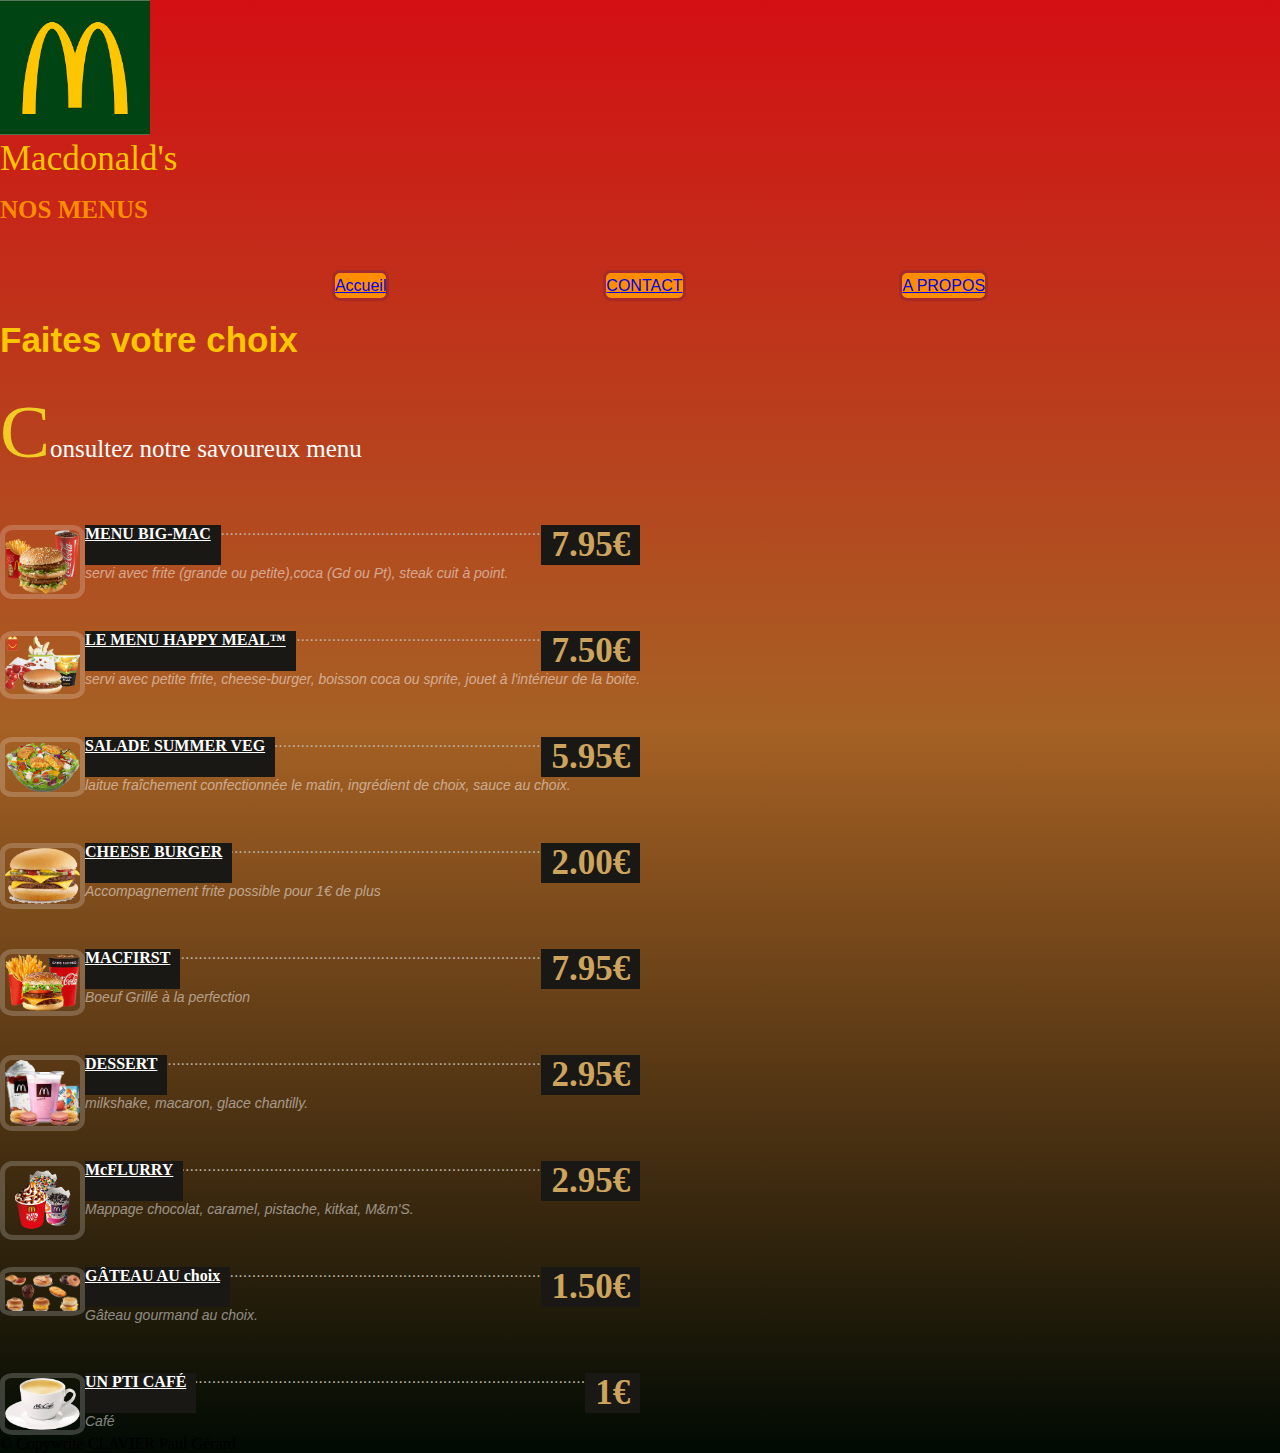
<file: Menu.html>
<!DOCTYPE html>
<html lang="fr">
<head>
	<title>MENU</title>
</head>
<link rel="stylesheet" type="text/css" href="css/menu.css">
<meta name="viewport" content="width=device-width, initial-scale=1.0">

   <link rel="stylesheet" href="https://cdnjs.cloudflare.com/ajax/libs/animate.css/4.1.1/animate.min.css"
  />
<script type="text/javascript"></script>

<body>
  
  <header class="header">
		<img class="image" src="img/logomacdo.png" width="150" alt=""><br/><span>Macdonald's</span>

    <h1>NOS MENUS</h1>

		<div class="table">
		<nav>
		   	<ul class="menu">
        	<li><a href="index.html"><i class="fas fa-hamburger"></i> Accueil</a></li>
        	<li><a href="contact.html"><i class="fas fa-hamburger"></i> CONTACT</a></li>
          <li><a href="apropos.html"><i class="fas fa-hamburger"></i> A PROPOS</a></li>
       		
       		 
      	</ul></div>
      </nav>

<section id="menu" class="menu section-bg">
    <div class="container" data-aos="fade-up">

<section id="menu" class="menu section-bg">
    <div class="container" data-aos="fade-up">

      <div class="section-title">
        <h2>Faites votre choix</h2>
        <p>Consultez notre savoureux menu</p>
      </div>

           <div class="row menu-container" data-aos="fade-up" data-aos-delay="200">

        <div class="col-lg-6 menu-item filter-starters">
          <img src="img/bigmac.png" class="menu-img" alt="">
          <div class="menu-content">
            <a href="#">MENU BIG-MAC</a><span>7.95€</span>
          </div>
          <div class="menu-ingredients">
            servi avec frite (grande ou petite),coca (Gd ou Pt), steak cuit à point.
          </div>
        </div>

        <div class="col-lg-6 menu-item filter-specialty">
          <img src="img/happymeal.png" class="menu-img" alt="">
          <div class="menu-content">
            <a href="#">LE MENU HAPPY MEAL™</a><span>7.50€</span>
          </div>
          <div class="menu-ingredients">
            servi avec petite frite, cheese-burger, boisson coca ou sprite, jouet à l'intérieur de la boite. 
          </div>
        </div>

        <div class="col-lg-6 menu-item filter-starters">
          <img src="img/saladesummerveg.png" class="menu-img" alt="">
          <div class="menu-content">
            <a href="#">SALADE SUMMER VEG</a><span>5.95€</span>
          </div>
          <div class="menu-ingredients">
           laitue fraîchement confectionnée le matin, ingrédient de choix, sauce au choix.
          </div>
        </div>

        
        <div class="col-lg-6 menu-item filter-salads">
          <img src="img/chees.png" class="menu-img" alt="">
          <div class="menu-content">
            <a href="#">CHEESE BURGER</a><span>2.00€</span>
          </div>
          <div class="menu-ingredients">
            Accompagnement frite possible pour 1€ de plus
          </div>
        </div>

        <div class="col-lg-6 menu-item filter-specialty">
          <img src="img/macfirst.png" class="menu-img" alt="">
          <div class="menu-content">
            <a href="#">MACFIRST</a><span>7.95€</span>
          </div>
          <div class="menu-ingredients">
            Boeuf Grillé à la perfection
          </div>
        </div>

        <div class="col-lg-6 menu-item filter-starters">
          <img src="img/dessert.png" class="menu-img" alt="">
          <div class="menu-content">
            <a href="#">DESSERT</a><span>2.95€</span>
          </div>
          <div class="menu-ingredients">
            milkshake, macaron, glace chantilly.
          </div>
        </div>

        <div class="col-lg-6 menu-item filter-salads">
          <img src="img/dessert2.png" class="menu-img" alt="">
          <div class="menu-content">
            <a href="#">McFLURRY</a><span>2.95€</span>
          </div>
          <div class="menu-ingredients">
            Mappage chocolat, caramel, pistache, kitkat, M&m'S.
          </div>
        </div>

        <div class="col-lg-6 menu-item filter-salads">
          <img src="img/macdogateau.png" class="menu-img" alt="">
          <div class="menu-content">
            <a href="#">GÂTEAU AU choix</a><span>1.50€</span>
          </div>
          <div class="menu-ingredients">
            Gâteau gourmand au choix.
          </div>
        </div>

        <div class="col-lg-6 menu-item filter-specialty">
          <img src="img/cafe2.png" class="menu-img" alt="">
          <div class="menu-content">
            <a href="#">UN PTI CAFÉ</a><span>1€</span>
          </div>
          <div class="menu-ingredients">
           Café
          </div>
        </div>
      </div>
    </div>
    </section><!-- End Menu Section -->
 
</body>
<footer> © Copywrite CLAVIER Paul Gérard </footer>
</html>
</file>
<file: css/menu.css>
/*----------------------VERSION MOBILE FIRST--------------------------------------------*/

body{
		background: linear-gradient(#d30f13, #A66124, #000a03);
	padding:0;
	margin:0 auto;
  box-sizing:border-box;
}
span{
  font-size:35px;
  color:#FDC600 ;
}
h1{
  font-size: 25px;
  color:rgba(255, 145, 0, 0.973);
}
ul {
	
    font-family: "Montserrat",'source sans pro', Calibri, Tahoma, sans-serif;
    list-style: none;
    display: flex;
    margin-top: 2em;
    margin:0 auto;
    justify-content: space-evenly;
    width: 80vw;
  }
  
  li {
      background-color: rgba(255, 145, 0, 0.973);
    list-style: none;
    margin: 30px;
    list-style-type: none;
    text-decoration: none;
    line-height: 25px;
    margin-bottom:-10px;
    border: 3px solid brown;
    border-radius: 8px;
    cursor: pointer;
    
  }

  h2{
    font-family: "Montserrat",'source sans pro', Calibri, Tahoma, sans-serif;
    font-size: 35px;
    transition: all ease-in-out 0.9s;
    color:#FDC600;
  }
  p:first-letter{/* (Pseudo-élément)met la première lettre des paragraphe en majuscule*/
    font-size:3em;
    color: rgb(241, 204, 36);
    text-shadow: rgb(197, 190, 189);
}
p{
  color:white;
  font-size:25px;
}

/*  Menu Section */
--------------------------------------------------------------*/
.menu #menu-flters {
  padding: 0;
  margin: 0 auto 0 auto;
  list-style: none;
  text-align: center;
  border-radius: 50px;
}

.menu #menu-flters li {
  cursor: pointer;
  display: inline-block;
  padding: 8px 12px 10px 12px;
  font-size: 16px;
  font-weight: 500;
  line-height: 1;
  color: #fff;
  margin-bottom: 10px;
  transition: all ease-in-out 0.3s;
  border-radius: 50px;
  font-family: "Playfair Display", serif;
}

.menu #menu-flters li:hover, .menu #menu-flters li.filter-active {
  color: #cda45e;
}

.menu #menu-flters li:last-child {
  margin-right: 0;
}

.menu .menu-item {
  margin-top: 50px;
}

.menu .menu-img {
  width: 75px;
  border-radius: 15%;
  float: left;
  border: 5px solid rgba(255, 255, 255, 0.2);
}

.menu .menu-content {
  margin-left: 85px;
  overflow: hidden;
  display: flex;
  justify-content: space-between;
  position: relative;
}

.menu .menu-content::after {
  content: "......................................................................"
 "...................................................................."
 "....................................................................";
  position: absolute;
  left: 20px;
  right: 0;
  top: -4px;
  z-index: 1;
  color: #bab3a6;
  font-family: Arial, "Helvetica Neue", Helvetica, sans-serif;
}

.menu .menu-content a {
  padding-right: 10px;
  background: #1a1814;
  position: relative;
  z-index: 3;
  font-weight: 700;
  color: white;
  transition: 0.3s;
}

.menu .menu-content a:hover {
  color: #cda45e;
}

.menu .menu-content span {
  background: #1a1814;
  position: relative;
  z-index: 3;
  padding: 0 10px;
  font-weight: 600;
  color: #cda45e;
}

.menu .menu-ingredients {
  margin-left: 85px;
  font-style: italic;
  font-size: 14px;
  font-family: "Poppins", sans-serif;
  color: rgba(255, 255, 255, 0.5);
}


/*-------------------------------------------------------------------*/
/*VERSION PC*/
@media (min-width: 1024px){
	#menu{
		display: flex;
		align-content: stretch;
		}

	.table{
		flex-direction: column;
	}

}
</file>
